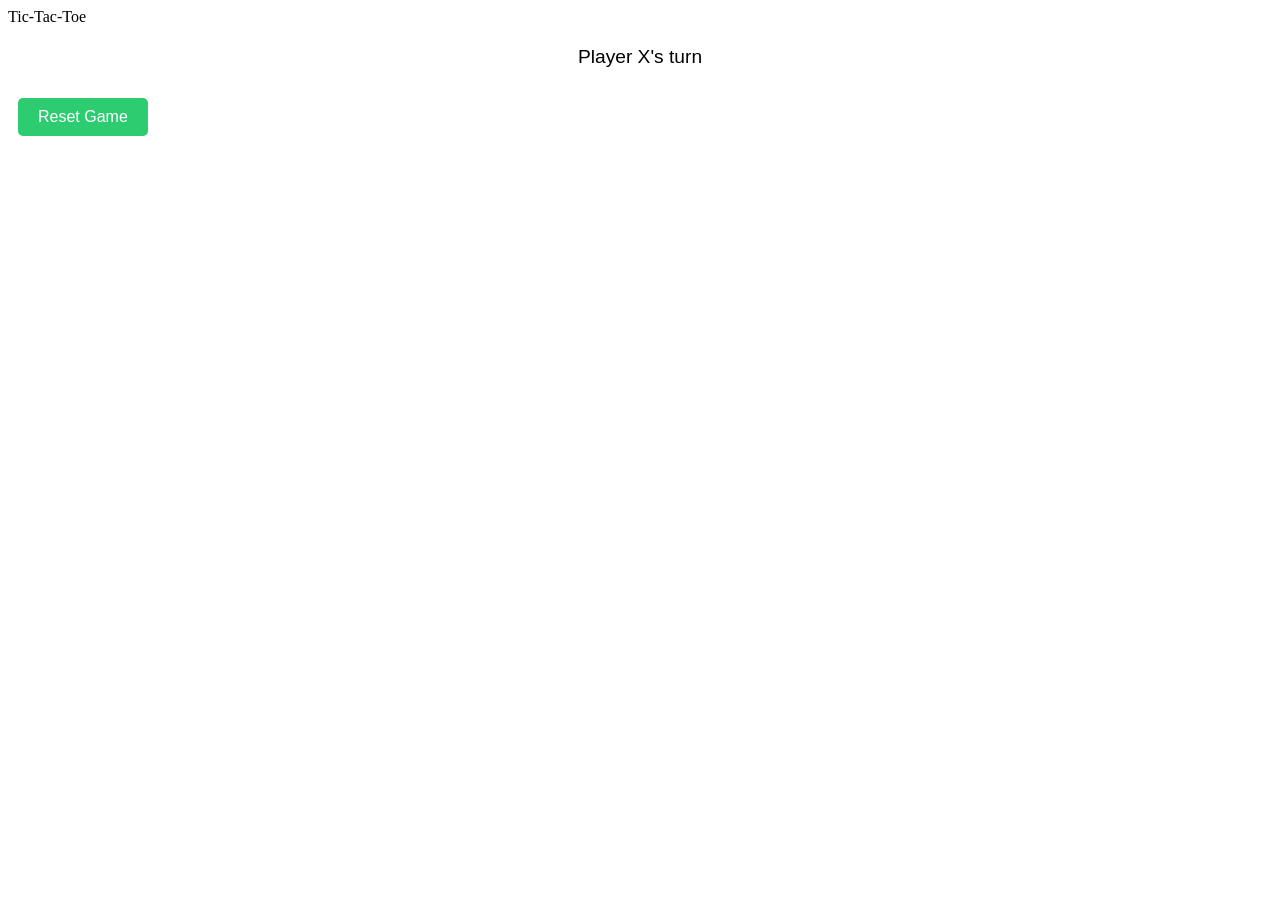
<file: index.html>
<!DOCTYPE html>
<html lang="en">
<head>
  <meta charset="UTF-8">
  <meta http-equiv="X-UA-Compatible" content="IE=edge">
  <meta name="viewport" content="width=device-width, initial-scale=1.0">
  <title>Tic-Tac-Toe</title>
  <link rel="stylesheet" type="text/css" href="style.css"/>
  <link rel="preconnect" href="https://fonts.googleapis.com">
  <link rel="preconnect" href="https://fonts.gstatic.com" crossorigin>
  <link href="https://fonts.googleapis.com/css2?family=Roboto&display=swap" rel="stylesheet"> 
</head>
<body>
  <header>Tic-Tac-Toe</header>
  <div id='gameboardContainer'>
      <!-- <div id='topleft'></div>
      <div id='topmid'></div>
      <div id='topright'></div>
      <div id='midleft'></div>
      <div id='midmid'></div>
      <div id='midright'></div>
      <div id='botleft'></div>
      <div id='botmid'></div>
      <div id='botright'></div> -->
  </div>
  <script type='text/javascript' src="script.js"></script>
</body>
</html>
</file>
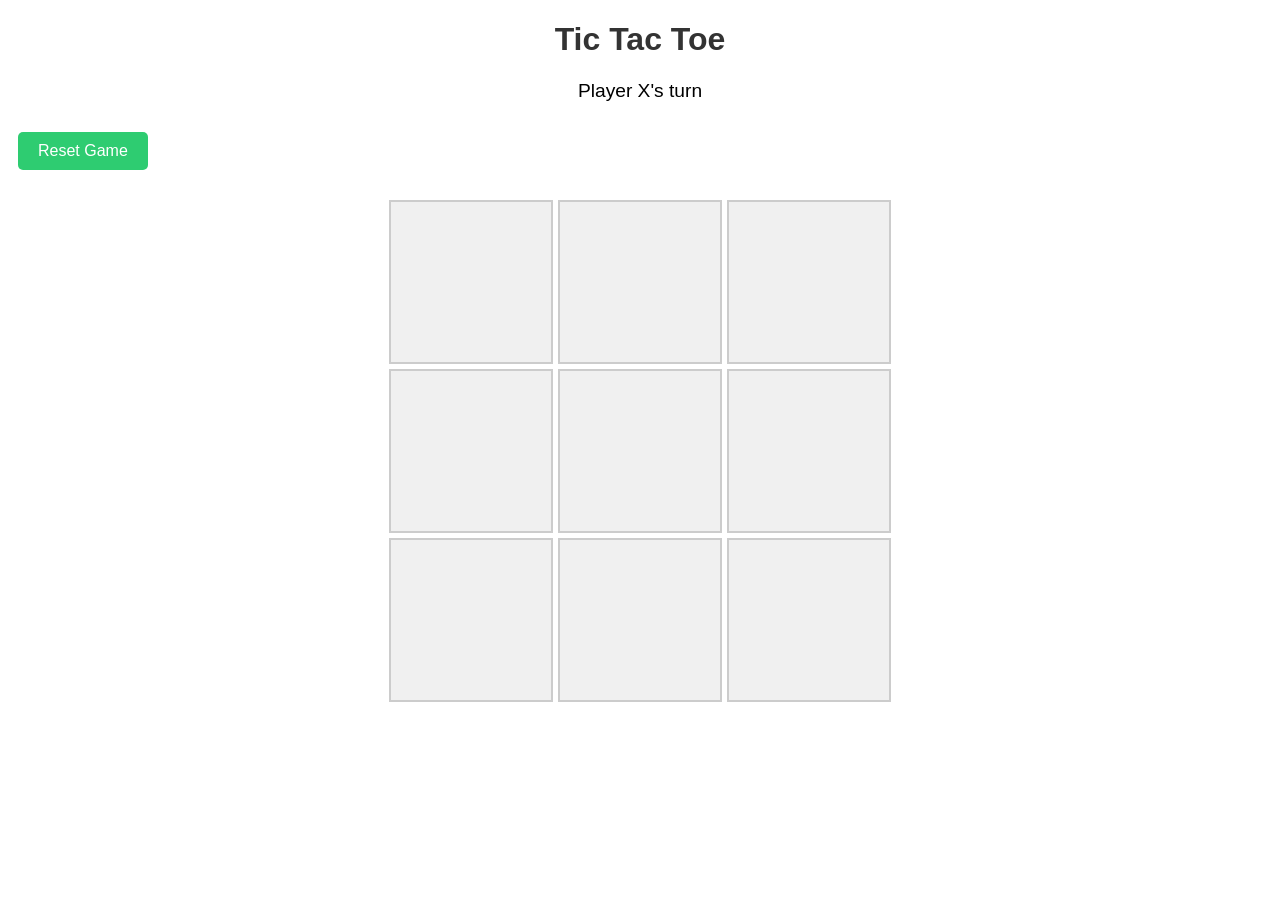
<file: main.html>
<!DOCTYPE html>
<html lang="en">
<head>
    <meta charset="UTF-8">
    <meta http-equiv="X-UA-Compatible" content="IE=edge">
    <meta name="viewport" content="width=device-width, initial-scale=1.0">
    <title>Tic Tac Toe Game</title>
    <link rel="stylesheet" type="text/css" href="style.css" />
</head>
<body>
    <h1 style="text-align: center; font-family: Arial, sans-serif; color: #333;">Tic Tac Toe</h1>
    <div id="gameBoardContainer">
    </div>
    <script src="script.js"></script>
</body>
</html>
</file>
<file: style.css>
#gameBoardContainer {
    display: grid;
    justify-items: center;
    justify-content: center;
    grid-template-columns: repeat(3, auto);
    grid-template-rows: repeat(3, auto);
    gap: 5px;
    margin: 20px auto;
    max-width: 500px;
}

.cell {
    color: #333;
    background-color: #f0f0f0;
    border: 2px solid #ccc;
    cursor: pointer;
    padding: 50px;
    margin: 0;
    font-size: 2em;
    font-weight: bold;
    text-align: center;
    min-width: 60px;
    min-height: 60px;
    display: flex;
    align-items: center;
    justify-content: center;
    transition: background-color 0.2s;
}

.cell:hover {
    background-color: #e0e0e0;
}

.cell.x {
    color: #e74c3c;
}

.cell.o {
    color: #3498db;
}

#gameInfo {
    text-align: center;
    margin: 20px;
    font-size: 1.2em;
    font-family: Arial, sans-serif;
}

#resetButton {
    background-color: #2ecc71;
    color: white;
    border: none;
    padding: 10px 20px;
    font-size: 1em;
    cursor: pointer;
    border-radius: 5px;
    margin: 10px;
}

#resetButton:hover {
    background-color: #27ae60;
}
</file>
